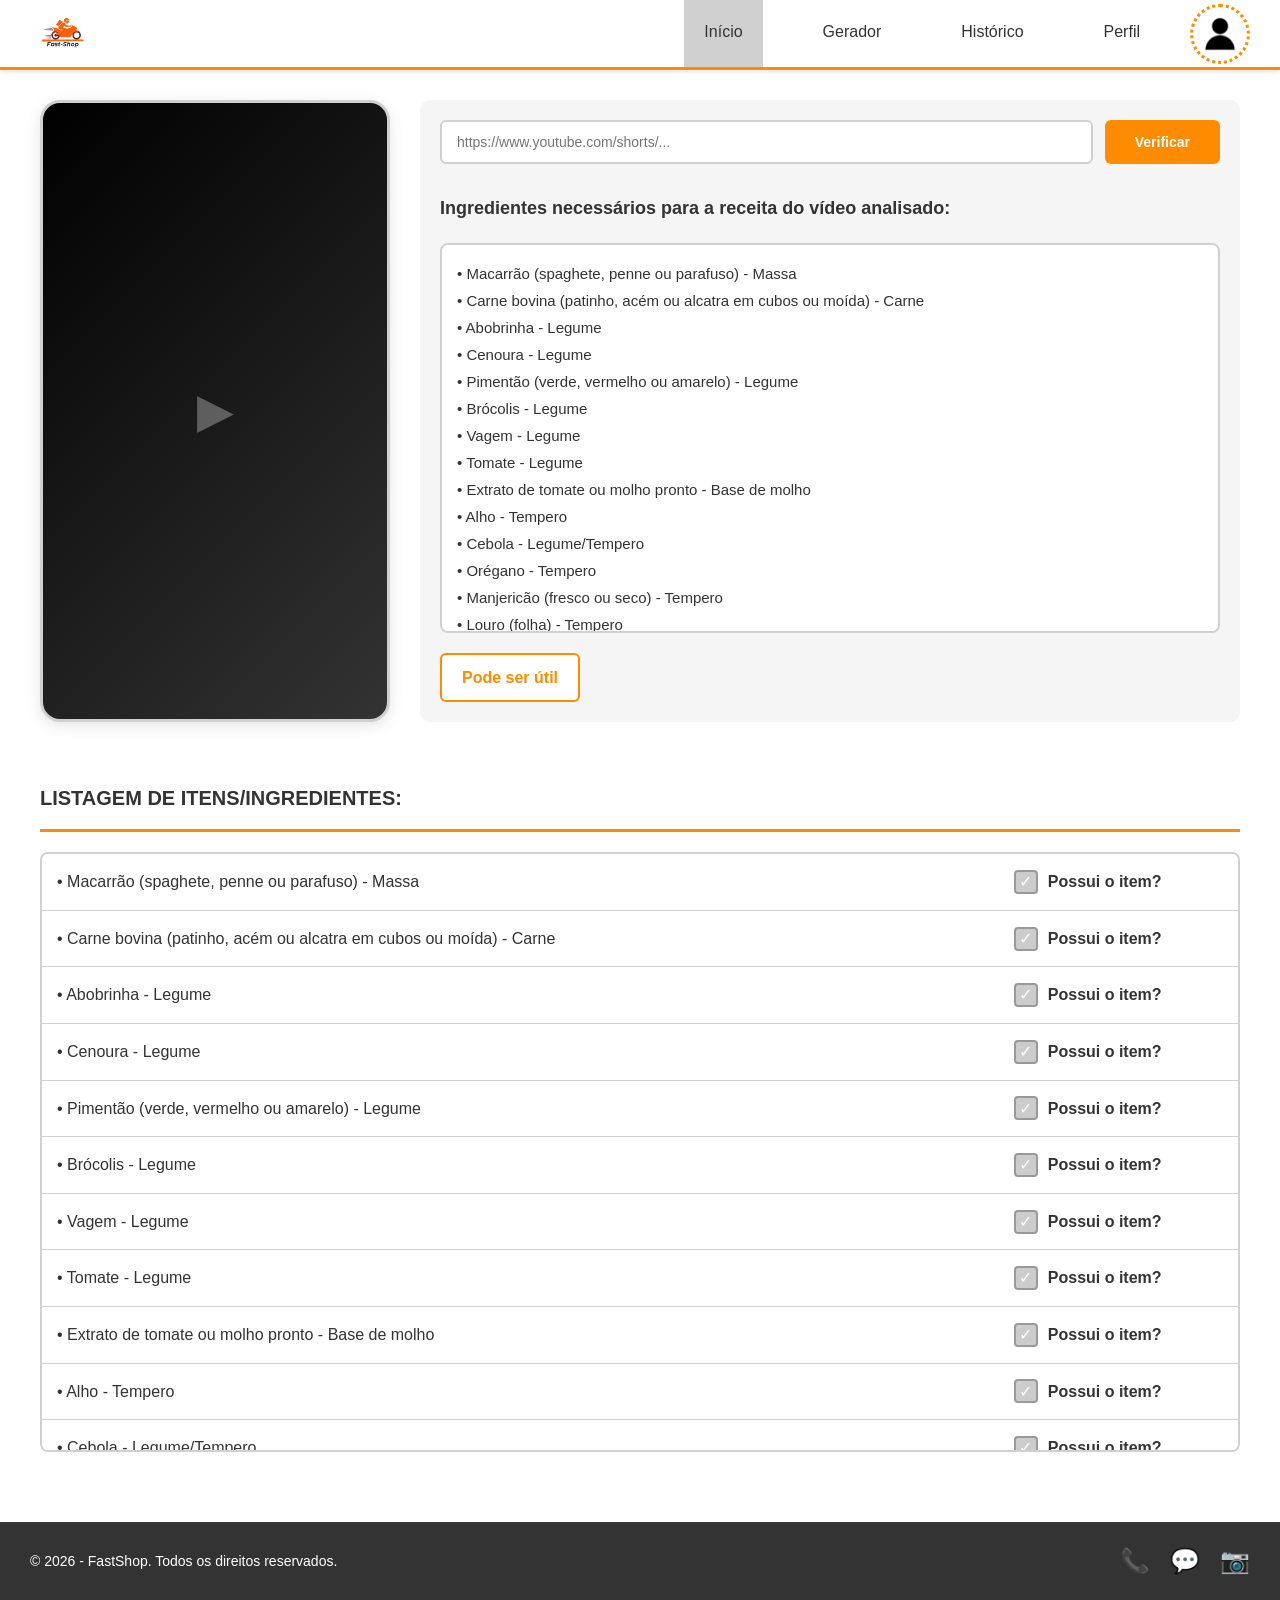
<file: index.html>
<!DOCTYPE html>
<html lang="pt-br">

<head>
    <meta charset="UTF-8">
    <meta name="viewport" content="width=device-width, initial-scale=1.0">
    <title>Fast-Shop - Gerador de Receitas</title>
    <link rel="stylesheet" href="style.css">
</head>

<body>

  
    <header class="header-top">
        <img src="imgs/Logo-removebg-preview.png" class="logo-principal" alt="Logo Fast-Shop">
        
        
        <nav class="menu-navegacao">
            <a href="#inicio" class="nav-link ativo">Início</a>
            <a href="#gerador" class="nav-link">Gerador</a>
            <a href="#historico" class="nav-link">Histórico</a>
            <a href="#perfil" class="nav-link">Perfil</a>
        </nav>

     
        <img src="imgs/Persona-removebg-preview.png" class="logo-persona" alt="Avatar do usuário">
    </header>

    <main class="container-principal">

      
        <div class="secao-video">
            <div class="video-player">
                <div class="video-placeholder">
               
                </div>
            </div>
        </div>

    
        <div class="secao-direita">

            <div class="url-input-area">
                <input 
                    type="url"
                    id="video-url"
                    class="input-url"
                    placeholder="https://www.youtube.com/shorts/..."
                    required>
                
                <button id="botao-verificar" class="botao-verificar">Verificar</button>
            </div>

            
            <h2 class="titulo-ingredientes">Ingredientes necessários para a receita do vídeo analisado:</h2>

            <textarea 
                id="lista-ingredientes"
                class="ingredientes-box"
                placeholder="• Ingrediente 1
• Ingrediente 2
• Ingrediente 3"
                readonly></textarea>

            <!-- LINK ÚTIL -->
            <a href="pg_shopper.html" class="link-util">Pode ser útil</a>

        </div>

    </main>

    <section class="secao-checklist">
        <h2 class="titulo-checklist">LISTAGEM DE ITENS/INGREDIENTES:</h2>
        
        <div class="tabela-ingredientes-wrapper">
            <table class="tabela-ingredientes">
                <tbody id="corpo-tabela">
                   
                </tbody>
            </table>
        </div>
    </section>


    <footer class="rodape">
        <p class="copyright">© 2026 - FastShop. Todos os direitos reservados.</p>
        <div class="icones-contato">
            <a href="#" class="icone-contato" title="Telefone">📞</a>
            <a href="#" class="icone-contato" title="WhatsApp">💬</a>
            <a href="#" class="icone-contato" title="Instagram">📷</a>
        </div>
    </footer>

    <script>

        const botaoVerificar = document.getElementById("botao-verificar");
        const inputUrl = document.getElementById("video-url");
        const listaIngredientes = document.getElementById("lista-ingredientes");
        const corpoTabela = document.getElementById("corpo-tabela");

    
        const ingredientesLista = [
            "Macarrão (spaghete, penne ou parafuso) - Massa",
            "Carne bovina (patinho, acém ou alcatra em cubos ou moída) - Carne",
            "Abobrinha - Legume",
            "Cenoura - Legume",
            "Pimentão (verde, vermelho ou amarelo) - Legume",
            "Brócolis - Legume",
            "Vagem - Legume",
            "Tomate - Legume",
            "Extrato de tomate ou molho pronto - Base de molho",
            "Alho - Tempero",
            "Cebola - Legume/Tempero",
            "Orégano - Tempero",
            "Manjericão (fresco ou seco) - Tempero",
            "Louro (folha) - Tempero",
            "Cheiro-verde (salsinha e cebolinha) - Tempero"
        ];

        window.addEventListener("load", function() {
            preencherTabela(ingredientesLista);
            
       
            const ingredientesTexto = ingredientesLista.map(ing => `• ${ing}`).join("\n");
            listaIngredientes.value = ingredientesTexto;
        });


        botaoVerificar.addEventListener("click", verificarVideo);

        function verificarVideo() {
            const url = inputUrl.value;
            
      
            if (!url) {
                alert("Por favor, insira uma URL válida!");
                return;
            }

            // Preenche a caixa de texto
            const ingredientesTexto = ingredientesLista.map(ing => `• ${ing}`).join("\n");
            listaIngredientes.value = ingredientesTexto;

   
            preencherTabela(ingredientesLista);
        }

        function preencherTabela(ingredientes) {
            
            corpoTabela.innerHTML = "";

            ingredientes.forEach((ingrediente, index) => {
                const linha = document.createElement("tr");
                
                const celulaNome = document.createElement("td");
                celulaNome.innerHTML = `<span class="ingrediente-nome">• ${ingrediente}</span>`;
                
                const celulaCheckbox = document.createElement("td");
                celulaCheckbox.innerHTML = `
                    <div class="checkbox-container">
                        <div class="checkbox-custom desmarcado" data-index="${index}">✓</div>
                        <span class="texto-checkbox">Possui o item?</span>
                    </div>
                `;
                
                linha.appendChild(celulaNome);
                linha.appendChild(celulaCheckbox);
                corpoTabela.appendChild(linha);
            });

      
            adicionarEventosCheckbox();
        }

        function adicionarEventosCheckbox() {
            const checkboxes = document.querySelectorAll(".checkbox-custom");
            
            checkboxes.forEach(checkbox => {
                checkbox.addEventListener("click", function() {
                    // Alterna entre marcado e desmarcado
                    if (this.classList.contains("marcado")) {
                        this.classList.remove("marcado");
                        this.classList.add("desmarcado");
                    } else {
                        this.classList.remove("desmarcado");
                        this.classList.add("marcado");
                    }
                });
            });
        }

        inputUrl.addEventListener("keypress", function(event) {
            if (event.key === "Enter") {
                verificarVideo();
            }
        });
    </script>

</body>

</html>
</file>
<file: style.css>
:root {
    --branco: #ffffff;
    --laranja-principal: #ff8c00;
    --cinza-claro: #f5f5f5;
    --cinza-medio: #d0d0d0;
    --preto: #000000;
    --texto: #333333;
}


* {
    margin: 0;
    padding: 0;
    box-sizing: border-box;
}

body {
    font-family: Arial, sans-serif;
    background-color: var(--branco);
    color: var(--texto);
    line-height: 1.6;
}

.header-top {
    display: flex;
    align-items: center;
    justify-content: space-between;
    padding: 8px 30px;
    height: 70px;
    background-color: var(--branco);
    border-bottom: 3px solid var(--laranja-principal);
    position: sticky;
    top: 0;
    z-index: 100;
    box-shadow: 0 2px 5px rgba(0, 0, 0, 0.1);
}

.logo-principal {
    width: 70px;
    height: auto;
}


.logo-persona {
    width: 60px;
    height: 60px;
    border-radius: 50%;
    border: 3px dotted var(--laranja-principal);
    padding: 5px;
}


.menu-navegacao {
    display: flex;
    gap: 40px;
    margin-left: auto;
    margin-right: 30px;
}

.nav-link {
    text-decoration: none;
    color: var(--texto);
    font-size: 16px;
    font-weight: normal;
    padding: 22px 20px;
    border-bottom: 3px solid transparent;
    transition: all 0.3s ease;
    cursor: pointer;
    display: flex;
    align-items: center;
}


.nav-link.ativo {
    background-color: var(--cinza-medio);
    border-bottom: 3px solid var(--laranja-principal);
}

.nav-link:hover {
    background-color: var(--cinza-claro);
}


.container-principal {
    display: flex;
    gap: 30px;
    padding: 30px 40px;
    max-width: 1400px;
    margin: 0 auto;
}


.secao-video {
    flex: 0 0 350px;
}

.video-player {
    position: relative;
    width: 100%;
}

.video-placeholder {
    width: 100%;
    aspect-ratio: 9 / 16;
    background: linear-gradient(135deg, #000000 0%, #333333 100%);
    border-radius: 20px;
    border: 3px solid var(--cinza-medio);
    display: flex;
    align-items: center;
    justify-content: center;
    font-size: 48px;
    color: var(--cinza-medio);
    overflow: hidden;
    box-shadow: 0 4px 15px rgba(0, 0, 0, 0.1);
}


.video-placeholder::before {
    content: "▶";
    color: rgba(255, 255, 255, 0.3);
}


.secao-direita {
    flex: 1;
    display: flex;
    flex-direction: column;
    gap: 20px;
    padding: 20px;
    background-color: var(--cinza-claro);
    border-radius: 10px;
}


.url-input-area {
    display: flex;
    gap: 12px;
    width: 100%;
}

.input-url {
    flex: 1;
    padding: 12px 15px;
    border: 2px solid var(--cinza-medio);
    border-radius: 6px;
    font-size: 14px;
    font-family: Arial, sans-serif;
    background-color: var(--branco);
}

.input-url:focus {
    outline: none;
    border-color: var(--laranja-principal);
    box-shadow: 0 0 8px rgba(255, 140, 0, 0.2);
}

.botao-verificar {
    padding: 12px 30px;
    background-color: var(--laranja-principal);
    color: var(--branco);
    border: none;
    border-radius: 6px;
    font-size: 14px;
    font-weight: bold;
    cursor: pointer;
    transition: all 0.3s ease;
    white-space: nowrap;
}

.botao-verificar:hover {
    background-color: #e67e00;
    transform: translateY(-2px);
    box-shadow: 0 4px 10px rgba(255, 140, 0, 0.3);
}

.botao-verificar:active {
    transform: translateY(0);
}


.titulo-ingredientes {
    font-size: 18px;
    font-weight: bold;
    color: var(--texto);
    margin-top: 10px;
}


.ingredientes-box {
    flex: 1;
    padding: 15px;
    border: 2px solid var(--cinza-medio);
    border-radius: 8px;
    background-color: var(--branco);
    font-family: Arial, sans-serif;
    font-size: 15px;
    color: var(--texto);
    resize: none;
    line-height: 1.8;
}

.ingredientes-box:focus {
    outline: none;
    border-color: var(--laranja-principal);
}

.ingredientes-box::placeholder {
    color: #999999;
}

.link-util {
    align-self: flex-start;
    padding: 10px 20px;
    background-color: var(--branco);
    border: 2px solid var(--laranja-principal);
    border-radius: 6px;
    color: var(--laranja-principal);
    text-decoration: none;
    font-weight: bold;
    transition: all 0.3s ease;
    cursor: pointer;
}

.link-util:hover {
    background-color: var(--laranja-principal);
    color: var(--branco);
}

.rodape {
    background-color: var(--texto);
    color: var(--branco);
    padding: 20px 30px;
    display: flex;
    justify-content: space-between;
    align-items: center;
    margin-top: 40px;
}

.copyright {
    font-size: 14px;
    margin: 0;
}

.icones-contato {
    display: flex;
    gap: 20px;
}

.icone-contato {
    font-size: 24px;
    text-decoration: none;
    transition: transform 0.3s ease;
    cursor: pointer;
}

.icone-contato:hover {
    transform: scale(1.2);
}


.secao-checklist {
    padding: 30px 40px;
    max-width: 1400px;
    margin: 0 auto;
}

.titulo-checklist {
    font-size: 20px;
    font-weight: bold;
    color: var(--texto);
    margin-bottom: 20px;
    border-bottom: 3px solid var(--laranja-principal);
    padding-bottom: 15px;
}


.tabela-ingredientes-wrapper {
    max-height: 600px;
    overflow-y: auto;
    border: 2px solid var(--cinza-medio);
    border-radius: 8px;
    background-color: var(--branco);
}

.tabela-ingredientes {
    width: 100%;
    border-collapse: collapse;
    font-size: 16px;
}

.tabela-ingredientes tbody tr {
    border-bottom: 1px solid var(--cinza-medio);
    transition: background-color 0.2s ease;
}

.tabela-ingredientes tbody tr:hover {
    background-color: var(--cinza-claro);
}

.tabela-ingredientes td {
    padding: 15px;
    text-align: left;
}

.tabela-ingredientes td:first-child {
    flex: 1;
    width: 80%;
}

.tabela-ingredientes td:last-child {
    width: 20%;
    text-align: right;
}

.ingrediente-nome {
    font-weight: 500;
    color: var(--texto);
}

.checkbox-container {
    display: flex;
    align-items: center;
    gap: 10px;
}

.checkbox-custom {
    width: 24px;
    height: 24px;
    cursor: pointer;
    border: 2px solid var(--cinza-medio);
    border-radius: 4px;
    display: flex;
    align-items: center;
    justify-content: center;
    background-color: var(--branco);
    transition: all 0.2s ease;
    font-size: 16px;
}

.checkbox-custom:hover {
    border-color: var(--laranja-principal);
}

.checkbox-custom.marcado {
    background-color: #4caf50;
    border-color: #4caf50;
    color: var(--branco);
}

.checkbox-custom.desmarcado {
    background-color: #cccccc;
    border-color: #999999;
    color: var(--branco);
}

.texto-checkbox {
    font-weight: 600;
    color: var(--texto);
}
</file>
